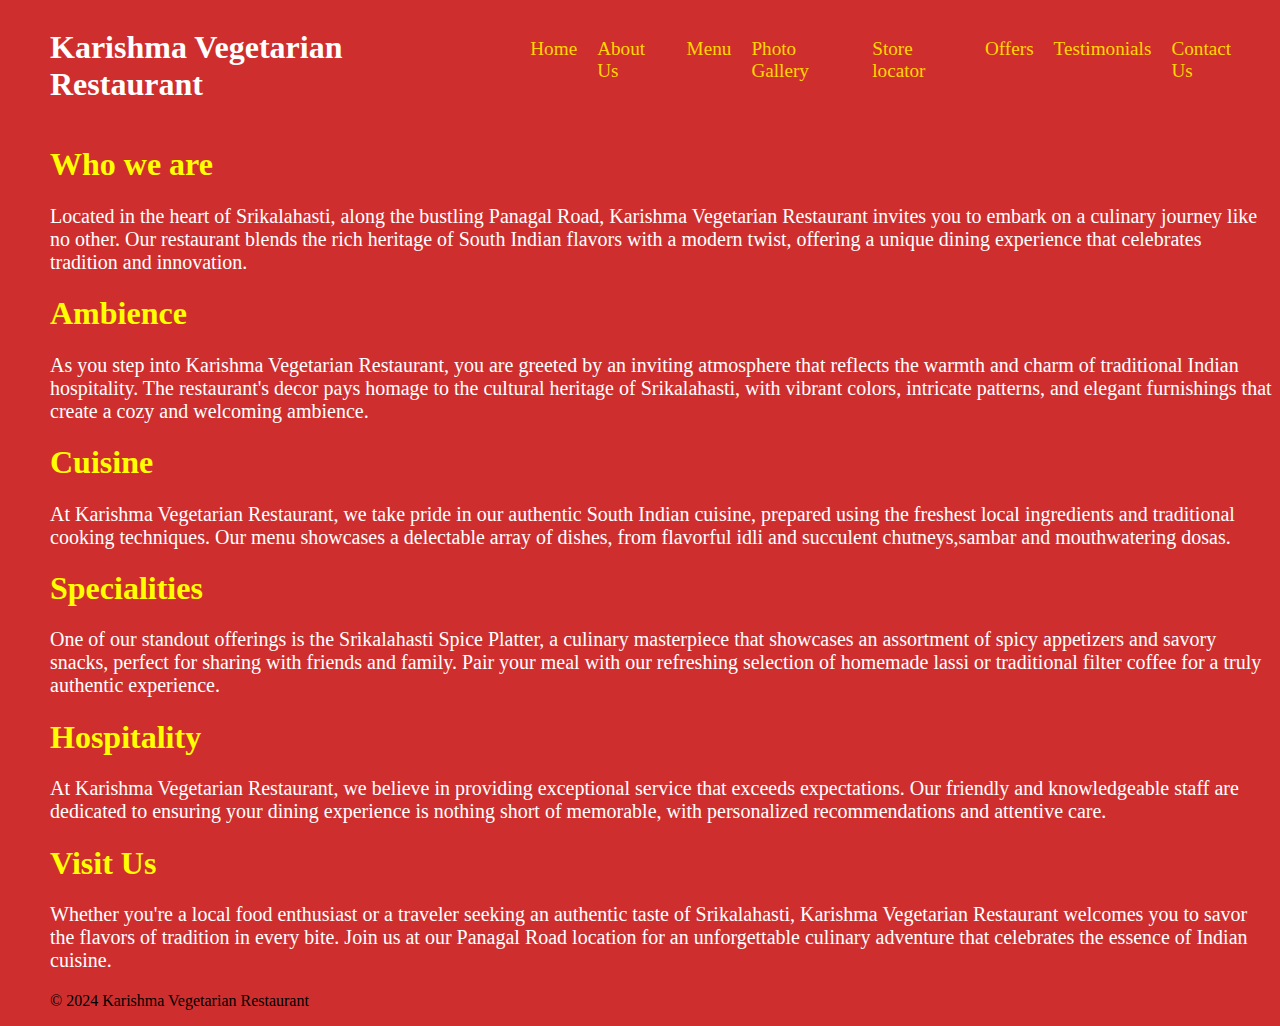
<file: about.html>
<!DOCTYPE html>
<html lang="en">
<head>
    <meta charset="UTF-8" />
    <meta name="viewport" content="width=device-width, initial-scale=1.0" />
    <link rel="stylesheet" href="styles.css" />
    <title>Karishma Vegetarian Restaurant</title>
   

</head>
<body><header>
    <div style="display:flex">
    <h1 >Karishma Vegetarian Restaurant</h1>
    
        <div  class="navbar">
        
            <div><a  class="blocker" href="index.html">Home</a></div>
            <div><a  class="blocker" href="about.html">About Us</a></div>
            <div><a  class="blocker" href="menu.html">Menu</a></div>
            <div><a   class="blocker" href="gallery.html">Photo Gallery</a></div>
            <div><a  class="blocker" href="location.html">Store locator</a></div>
            <div><a   class="blocker" href="offers.html">Offers</a></div>
            <div><a   class="blocker" href="testimonials.html">Testimonials</a></div>
            <div><a class="blocker" href="contact.html">Contact Us</a></div>
        </div>
        
    </div>
</header>
<h1 style="color:yellow" >Who we are</h1>
<p style="font-size: 20px;color:white">Located in the heart of Srikalahasti, along the bustling Panagal Road, Karishma Vegetarian Restaurant invites you to embark on a culinary journey like no other. Our restaurant blends the rich heritage of South Indian flavors with a modern twist, offering a unique dining experience that celebrates tradition and innovation.</p>
<h1 style="color:yellow">Ambience</h1>
<p style="font-size: 20px;color:white">As you step into Karishma Vegetarian Restaurant, you are greeted by an inviting atmosphere that reflects the warmth and charm of traditional Indian hospitality. The restaurant's decor pays homage to the cultural heritage of Srikalahasti, with vibrant colors, intricate patterns, and elegant furnishings that create a cozy and welcoming ambience.</p>
<h1 style="color:yellow">Cuisine</h1>
<p style="font-size: 20px;color:white">At Karishma Vegetarian Restaurant, we take pride in our authentic South Indian cuisine, prepared using the freshest local ingredients and traditional cooking techniques. Our menu showcases a delectable array of dishes, from flavorful idli and succulent chutneys,sambar and mouthwatering dosas.
</p>
<h1 style="color:yellow">Specialities</h1>
<p style="font-size:20px;color:white">One of our standout offerings is the Srikalahasti Spice Platter, a culinary masterpiece that showcases an assortment of spicy appetizers and savory snacks, perfect for sharing with friends and family. Pair your meal with our refreshing selection of homemade lassi or traditional filter coffee for a truly authentic experience.</p>
<h1 style="color:yellow">Hospitality</h1>
<p style="font-size:20px;color:white">At Karishma Vegetarian Restaurant, we believe in providing exceptional service that exceeds expectations. Our friendly and knowledgeable staff are dedicated to ensuring your dining experience is nothing short of memorable, with personalized recommendations and attentive care.</p>
<h1 style="color:yellow">Visit Us</h1> 
<p style="font-size:20px;color:white">Whether you're a local food enthusiast or a traveler seeking an authentic taste of Srikalahasti, Karishma Vegetarian Restaurant welcomes you to savor the flavors of tradition in every bite. Join us at our Panagal Road location for an unforgettable culinary adventure that celebrates the essence of Indian cuisine.</p>
<footer>
    <p>&copy; 2024 Karishma Vegetarian Restaurant</p>
</footer>
    
    <script src="script.js"></script>
  
</body>
</html>
</file>
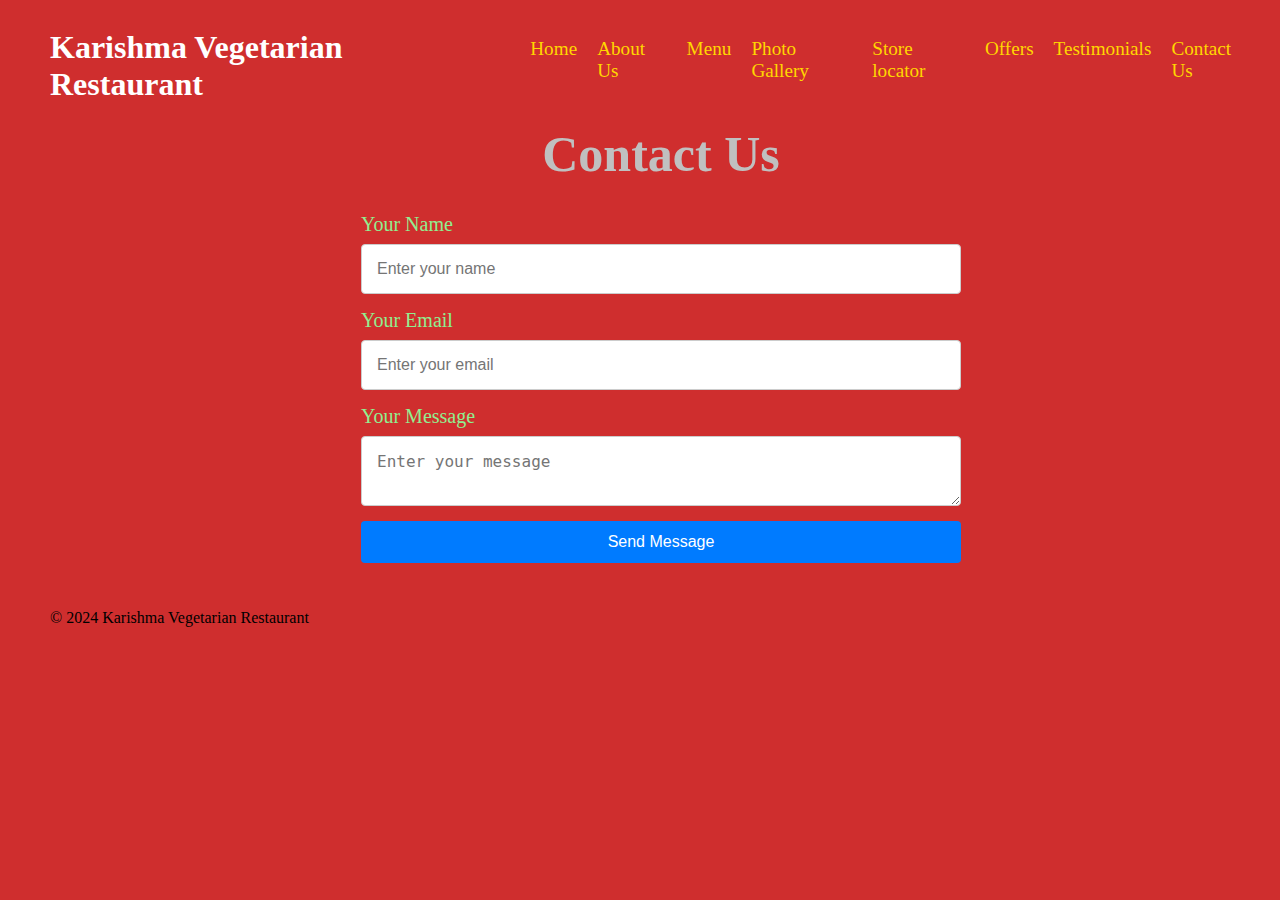
<file: contact.html>
<!DOCTYPE html>
<html lang="en">
<head>
    <meta charset="UTF-8" />
    <meta name="viewport" content="width=device-width, initial-scale=1.0" />
    <link rel="stylesheet" href="styles.css" />
    <title>Karishma Vegetarian Restaurant</title>
   

</head>
<body><header>
    <div style="display:flex">
    <h1 >Karishma Vegetarian Restaurant</h1>
    
        <div  class="navbar">
        
            <div><a  class="blocker" href="index.html">Home</a></div>
            <div><a  class="blocker" href="about.html">About Us</a></div>
            <div><a  class="blocker" href="menu.html">Menu</a></div>
            <div><a   class="blocker" href="gallery.html">Photo Gallery</a></div>
            <div><a  class="blocker" href="location.html">Store locator</a></div>
            <div><a   class="blocker" href="offers.html">Offers</a></div>
            <div><a   class="blocker" href="testimonials.html">Testimonials</a></div>
            <div><a class="blocker" href="contact.html">Contact Us</a></div>
        </div>
        
    </div>
</header>
<h2 style="color:silver;font-size: 50px;margin:0;">Contact Us</h2>
<div class="contact-container">
    
    <form id="contactForm" action="#" method="POST" onsubmit="return validateForm()">
        <label for="name">Your Name</label>
        <input type="text" id="name" name="name" placeholder="Enter your name" required>

        <label for="email">Your Email</label>
        <input type="email" id="email" name="email" placeholder="Enter your email" required>

        <label for="message">Your Message</label>
        <textarea id="message" name="message" placeholder="Enter your message" required></textarea>

        <button type="submit">Send Message</button>
    </form>
</div>

<script>
function validateForm() {
    var name = document.getElementById('name').value;
    var email = document.getElementById('email').value;
    var message = document.getElementById('message').value;

    if (name.trim() === '' || email.trim() === '' || message.trim() === '') {
        alert('Please fill out all fields.');
        return false;
    }



    return true;
}
</script>

<footer>
    <p>&copy; 2024 Karishma Vegetarian Restaurant</p>
</footer>
    
    <script src="script.js"></script>
  
</body>
</html>
</file>
<file: styles.css>
body{
    margin-left: 50px;
}
main{
    justify-content: center;
  
    
}

header{
    color: white;
}
body{
    background-color: #cf2e2e;
}
.navbar{
    display: flex;
    margin-top: 30px;
    margin-left: 40px;
    
}
.blocker{
    
    margin-right: 20px;
    text-decoration: none;
    font-size: larger;
    color:gold;
}
.carousel-inner{
    height: 300px;
}

.slider {
    position: relative;
    width: 500px;
    height: 350px;
    overflow: hidden;
}

.slides {
    display: flex;
    animation: slide-animation 10s infinite;
    

}

.slide {
    flex: 0 0 100%;
    height: 100%;
    display: flex;
    justify-content: center;
    align-items: center;
}


@keyframes slide-animation {
    0% {
        transform: translateX(0);
    }
    25% {
        transform: translateX(0);
    }
    30% {
        transform: translateX(-100%);
    }
    55% {
        transform: translateX(-100%);
    }
    60% {
        transform: translateX(-200%);
    }
    85% {
        transform: translateX(-200%);
    }
    90% {
        transform: translateX(-300%);
    }
    100% {
        transform: translateX(-300%);
    }
}


.slide img {
    width: 100%;
    height: 100%;
    object-fit: cover;
}
.menu-item{
    display: flex;
    justify-content: space-between; 
    align-items: flex-start; 
    flex-wrap: wrap;
    
    padding: 20px;
}
.child{
    flex: 0 0 calc(25% - 20px);
            padding: 10px;
            box-sizing: border-box;
            text-align: center;
}
.child img {
    
    width: 100%; 
    height: 200px; 
    object-fit: cover; 
}
.desserts{
    flex: 0 0 calc(33.33% - 20px);
    padding: 10px;
    box-sizing: border-box;
    text-align: center;

}
.desserts img{
    width: 100%; 
    height: 200px; 
    object-fit: cover; 

}
.info{
    text-align: center;
    font-size: 20px;
    color:lightgreen;
}
.gallery {
    max-width: 800px;
    margin: 20px auto 20px auto;
    padding: 20px;
    background-color: #ffffff;
    box-shadow: 0 2px 4px rgba(0, 0, 0, 0.1);
    display: flex;
    flex-wrap: wrap;
    justify-content:space-around; 
}
.photo {
    width: 45%; 
    margin-bottom: 20px;
    overflow: hidden;
    border-radius: 5px;
}
.photo img {
    width: 100%;
    height: auto;
    border-radius: 5px;
    transition: transform 0.3s ease;
}
.photo:hover img {
    transform: scale(1.1);
}
#map{
    height: 480px;
    width:100%;
}
.testimonials-container {
    display: flex;
    justify-content: space-between;
    flex-wrap: wrap; 
    max-width: 900px;
    margin: 0 auto;
}

.testimonial {
    background-color: #fff;
    padding: 20px;
    border-radius: 8px;
    box-shadow: 0 2px 4px rgba(0, 0, 0, 0.1);
    text-align: center;
    width: 25%; 
    margin-bottom: 20px;
}

.testimonial img {
    width: 100px;
    height: 100px;
    border-radius: 50%; 
    margin-bottom: 10px;
}

.customer-name {
    font-weight: bold;
    margin-bottom: 8px;
}

.quote {
    font-style: italic;
    color: #555;
}
.offers-container {
    display: flex;
    flex-wrap:wrap;
    justify-content:space-around;
    max-width: 1400px;
    margin: 0 auto;
    
}

.offer {
    background-color: #fff;
    padding: 20px;
    border-radius: 8px;
    box-shadow: 0 2px 4px rgba(0, 0, 0, 0.1);
    text-align: center;
    width: calc(30% - 20px);
    margin:5px;
}

.offer img {
    width: 100%;
    max-width: 200px;
    border-radius: 8px;
    margin-bottom: 15px;
}
.offer:hover img {
    transform: scale(1.1);
}

.offer h3 {
    color: #333;
    font-size: 1.2em;
    margin-bottom: 10px;
}

.offer p {
    color: #666;
}
.contact-container {
    max-width: 600px;
    margin: 0 auto;
    
    padding: 30px;
    border-radius: 8px;
    
}

h2 {
    text-align: center;
    color: #333;
}

form {
    
    display: flex;
    flex-direction: column;
}

label {
    margin-bottom: 8px;
    color: lightgreen;
    font-size: 20px;
}

input, textarea {
    padding: 15px;
    margin-bottom: 15px;
    border: 1px solid #ccc;
    border-radius: 4px;
    font-size: 16px;
}

button {
    padding: 12px 20px;
    background-color: #007bff;
    color: #fff;
    border: none;
    border-radius: 4px;
    font-size: 16px;
    cursor: pointer;
}

button:hover {
    background-color: #0056b3;
}
@media (max-width: 600px) {
    
    body {
        font-size: 14px;
    }

    .navbar {
        flex-direction: column; 
    }

    .navbar a {
        margin-bottom: 10px; 
    }

    .menu-toggle {
        display: block; 
    }
    .slider{
        width: 350px;
        height:320px;
    }
    .child{
        flex: 0 0 calc(100% - 20px);
                padding: 10px;
                box-sizing: border-box;
                text-align: center;
    }
    .desserts{
        flex: 0 0 calc(100% - 20px);
        padding: 10px;
        box-sizing: border-box;
        text-align: center;
    
    }
    .unique{
        display:none;
    }
    .offer {
        background-color: #fff;
        padding: 20px;
        border-radius: 8px;
        box-shadow: 0 2px 4px rgba(0, 0, 0, 0.1);
        text-align: center;
        width: calc(100% - 20px);
        margin:5px;
    }
    .testimonial {
        background-color: #fff;
        padding: 20px;
        border-radius: 8px;
        box-shadow: 0 2px 4px rgba(0, 0, 0, 0.1);
        text-align: center;
        width: 100%; 
        margin-bottom: 20px;
    }
    
   
}
</file>
